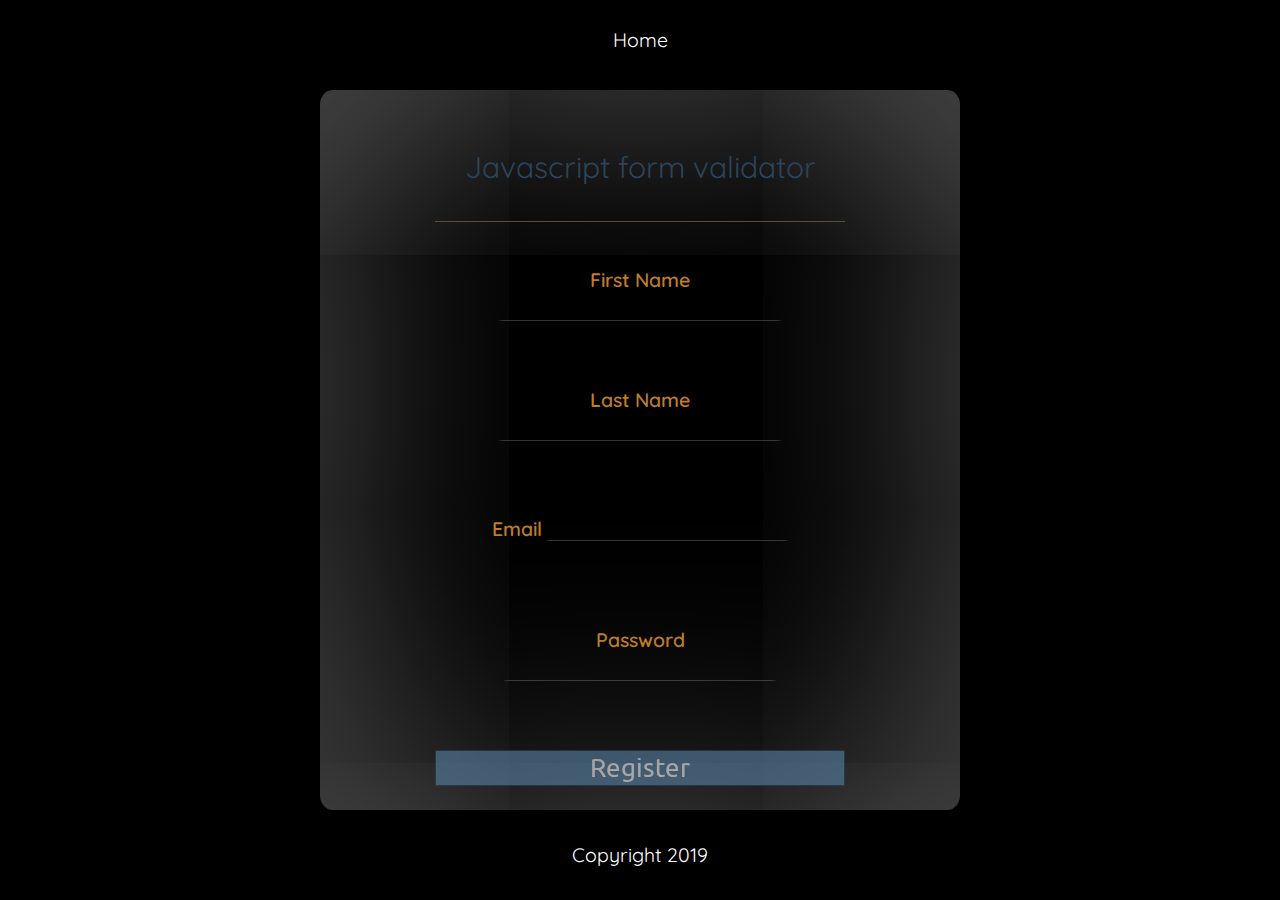
<file: index.html>
<!DOCTYPE html>
<html lang="en">

<head>
  <meta charset="UTF-8">
  <meta name="viewport" content="width=device-width, initial-scale=1.0">
  <meta http-equiv="X-UA-Compatible" content="ie=edge">

  <link rel="stylesheet" href="css/main.css">
  <link rel="stylesheet" href="https://cdnjs.cloudflare.com/ajax/libs/materialize/1.0.0/css/materialize.min.css">
  <link href="https://fonts.googleapis.com/css?family=Quicksand|Ubuntu&display=swap" rel="stylesheet">
  <script src="https://cdnjs.cloudflare.com/ajax/libs/materialize/1.0.0/js/materialize.min.js"></script>
  <title>Js Form validator</title>

</head>

<body>
  <div id="nav-area">
    <ul class="nav-menu">
      <li><a href="./index.html">Home</a></li>
    </ul>
  </div>
  <div class="frosted-glass">
    <div id="body-area">
      <div class="container">
        <form action="success.html" class="validate" id="myForm" name="registration">
          <div class="heading-box">
            <h1>Javascript form validator</h1>
          </div>
          <div class="input-box">
            <label for="firstname">First Name</label>
            <input type="text" name="First Name" id="firstName"  onfocusout="validateFirstName()"/>
            <span class="helper-text"></span>
          </div>
          <div class="input-box">
            <label for="lastname">Last Name</label>
            <input type="text" name="Last Name" id="lastName"  onfocusout="validateLastName()"/>
            <span class="helper-text"></span>
          </div>
          <div class="input-box">
            <label for="email">Email</label>
            <input type="email" name="Email" id="email"  onfocusout="validateEmail()" />
            <span class="helper-text"></span>
          </div>
          <div class="input-box">
            <label for="password">Password</label>
            <input type="password" name="password" id="password" onfocusout="validatePassword()" />
            <span class="helper-text"></span>
          </div>
          <button type="submit">Register</button>

        </form>
      </div>
    </div>
  </div>





  <footer id="footer-area">

    <div class="footer-menu">
      Copyright 2019
    </div>
  </footer>






  <script src="./script.js" charset="utf-8"></script>

</body>

</html>
</file>
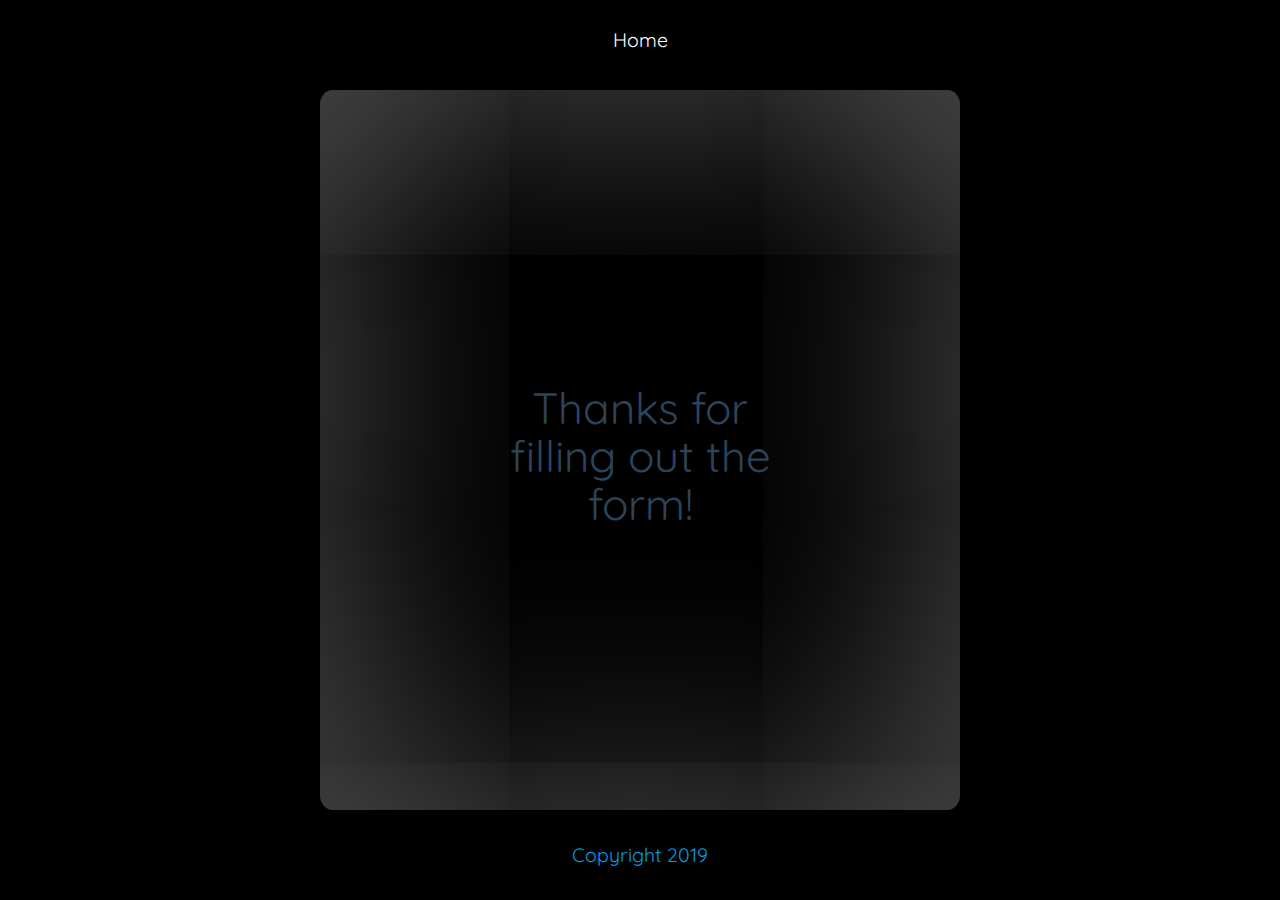
<file: success.html>
<!DOCTYPE html>
<html lang="en">

<head>
  <meta charset="UTF-8">
  <meta name="viewport" content="width=device-width, initial-scale=1.0">
  <meta http-equiv="X-UA-Compatible" content="ie=edge">

  <link rel="stylesheet" href="css/main.css">
  <link rel="stylesheet" href="https://cdnjs.cloudflare.com/ajax/libs/materialize/1.0.0/css/materialize.min.css">
  <link href="https://fonts.googleapis.com/css?family=Quicksand|Ubuntu&display=swap" rel="stylesheet">
  <script src="https://cdnjs.cloudflare.com/ajax/libs/materialize/1.0.0/js/materialize.min.js"></script>
  <title>Js Form validator</title>

</head>

<body>
  <div id="nav-area">
    <ul class="nav-menu">
      <li><a href="./index.html">Home</a></li>
    </ul>
  </div>
  <div class="frosted-glass">
    <div id="body-area">
      <div class="container ">
        <div class="line success-text">
          <h3>Thanks for filling out the form!</h3>
        </div>
      </div>
    </div>
  </div>





  <footer id="footer-area">
    <div class="footer-menu ">
      <a href="">Copyright 2019</a>
    </div>
  </footer>






  <script src="./script.js" charset="utf-8"></script>

</body>

</html>
</file>
<file: css/main.css>
@import "./reset.css";

/* GENERAL STYLING */
* {
  box-sizing: border-box;
  margin: 0;
  padding: 0;
}

body, html {
  height: 100%;
  font-family: "Quicksand", sans-serif;
}

body {
  background: #000000 url(https://wallpaperaccess.com/full/38580.jpg) fixed no-repeat;
  background-size: cover;
  margin: 0;
  padding: 0;
}
.nav-menu a {
  color: white;
  transition: color .5s ease-in-out;
}

.nav-menu a:hover {
  color: lightblue;
}
/* NAV STYLING  */
#nav-area {
  display: flex;
  justify-content: center;
  align-items: center;
  height: 10%;
}

#nav-area .nav-menu {
  margin-top: 1rem;
  height: 50%;
  width: auto;
  font-size: 1.3rem;
}

/* MAIN AREA */
.frosted-glass {
  display: flex;
  justify-content: center;
  width: 50%;
  background: inherit;
  position: relative;
  z-index: 1;
  overflow: hidden;
  margin: 0 auto;
  /* box-sizing: border-box; */
  box-shadow: 0 .5em 1em rgba(0, 0, 0, .3);
  height: 80%;
  border-radius: 2%;
}

.frosted-glass::before {
  content: "";
  position: absolute;
  z-index: -1;
  top: 0;
  right: 0;
  bottom: 0;
  left: 0;
  background: inherit;
  box-shadow: inset 0 0 3000px rgba(255, 255, 255, .5);
  filter: blur(8px);
  margin: -20px;
}

#body-area {
  display: flex;
  justify-content: center;
  height: 100%;
  width: 100%;
}

#body-area .container {
  border-radius: 3%;
  height: auto;
  width: 100%;
  display: flex;
  align-items: center;
  justify-content: center;
}

#body-area .heading-box {
  text-align: center;
  width: 80%;
  border-bottom: 1px solid #595137;
  height: 15%;
  display: flex;
align-items: center;
justify-content: center;
}

#body-area h1 {
  color: #2C4459;
  font-size: 2rem;
  margin: 0;
  /* border-bottom: 1px solid #595137; */
}

.helper-text {
  display: block;
}

#body-area form {
  display: flex;
  flex-flow: column;
  align-items: center;
  align-content: center;
  justify-content: space-around;
  margin: 0;
  width: 80%;
  height: 100%;
}

#body-area .input-box {
  height: 10%;
  text-align: center;
}

#body-area label {
  margin: .5rem 0;
  font-size: 1.3rem;
  color: #BF7C2A;
  font-weight: 600;
}

#body-area input {
  margin: .5rem 0;
  width: 80%;
  height: auto;
  opacity: .4;
  line-height: 1.5rem;
  border-radius: 3%;
  transition: transform .75s ease-in-out;
  color: white;
  border-bottom:  1px solid grey;
}

#body-area input:hover {
  border-bottom: 2px solid #FFFB00;
  transform: scale(1.1);
}

#body-area button {
  background: #5B83A6;
  color: white;
  font-size: 1.75rem;
  height: 5%;
  width: 80%;
  border-radius: 3%;
  opacity: .6;
  border: .5px solid #2C4459;
  transition: background .5s ease-in-out ;
}
#body-area button:hover {
  background: #2C4459;
}

#body-area .success-text {
  color: #2C4459;
 width: 50%;
  text-align: center;
}

/* FOOTER AREA / ERRORS */
#footer-area {
  display: flex;
  justify-content: center;
  align-items: center;
  height: 10%;
}

#footer-area .footer-menu {
  font-size: 1.3rem;
  height: auto;
  color: white;
}

/**
 * Errors
 */
.error {
  border-color: red;
}

.error-message {
  color: red;
  margin-bottom: 1em;
}
</file>
